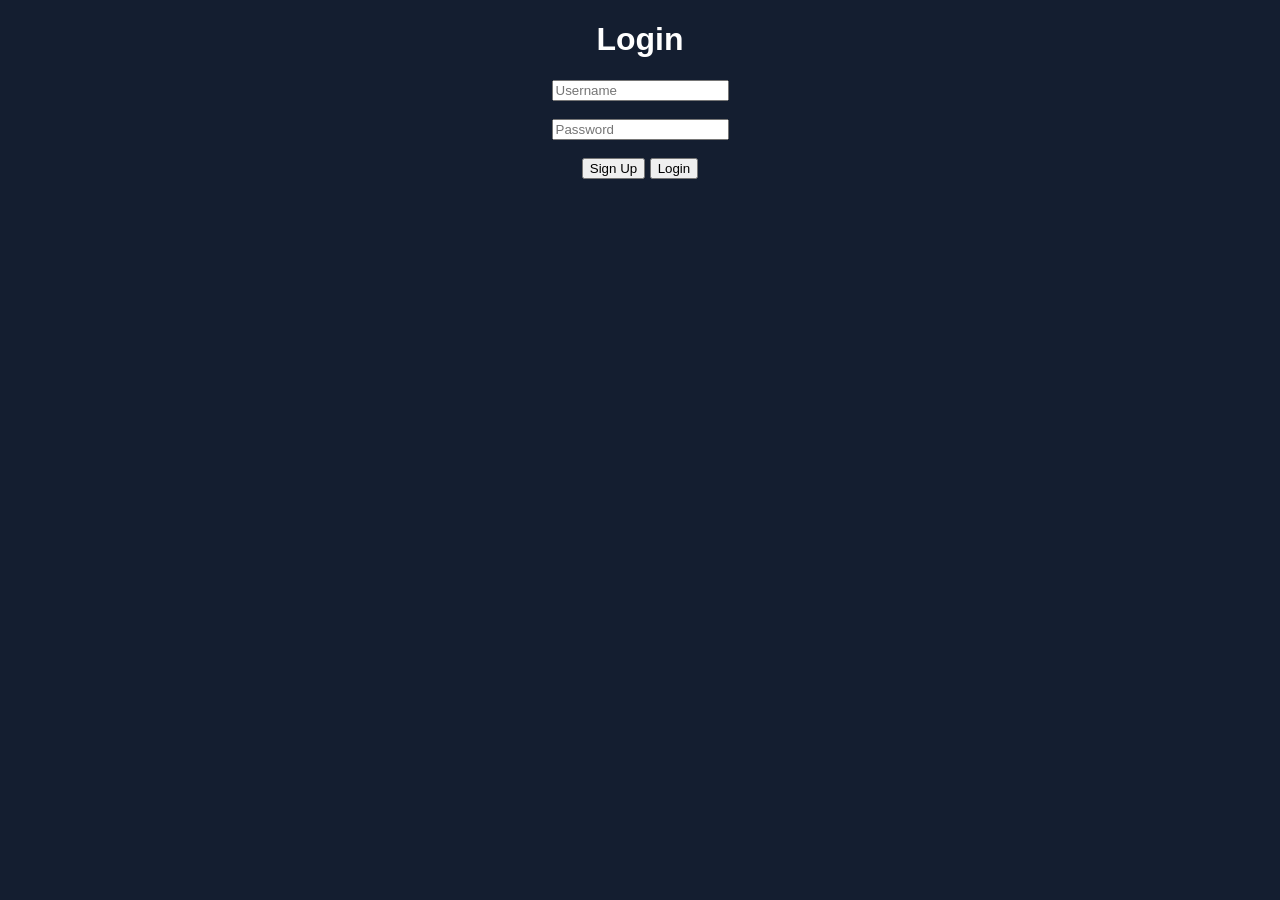
<file: login.html>
<!DOCTYPE html>
<html>
<body style="text-align:center;background:#141e30;color:white;font-family:Arial;">

<h1>Login</h1>

<input id="user" placeholder="Username"><br><br>
<input id="pass" type="password" placeholder="Password"><br><br>

<button onclick="signup()">Sign Up</button>
<button onclick="login()">Login</button>

<p id="msg"></p>

<script>
function signup(){
localStorage.setItem("user",user.value);
localStorage.setItem("pass",pass.value);
msg.innerText="Account Created";
}
function login(){
if(user.value===localStorage.getItem("user") && pass.value===localStorage.getItem("pass")){
window.location.href="index.html";
}else{
msg.innerText="Wrong Login";
}
}
</script>

</body>
</html>
</file>
